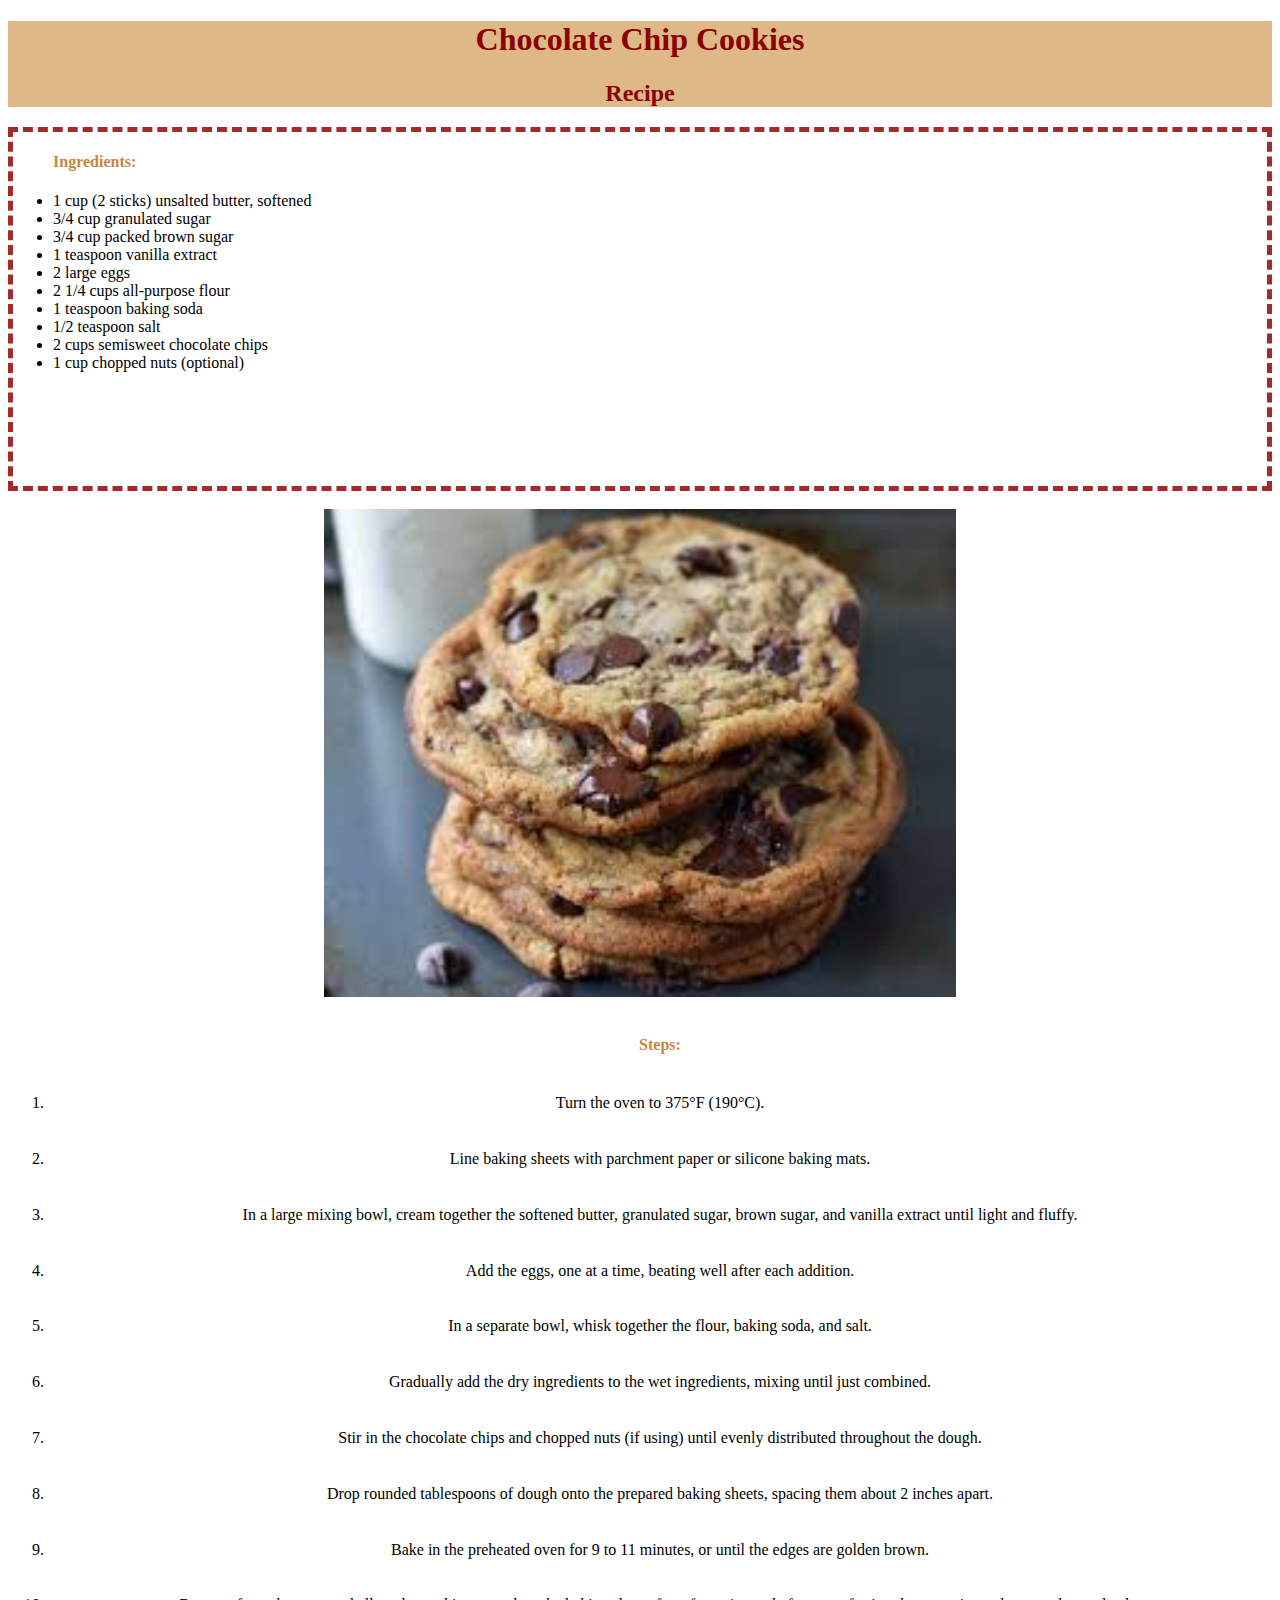
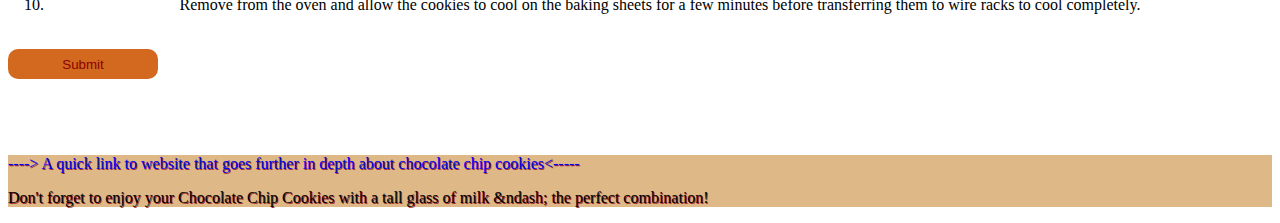
<file: static/index.html>
<!DOCTYPE html> <!-- This BEgins the code -->
<html lang="en"> <!-- Telling interpreter the language being coded in "English" -->
<head>
    <meta charset="UTF-8"> <!--Character set being used -->
    <meta name="viewport" content="width=device-width, initial-scale=1.0"> <!-- page -->
    <meta name="keywords" content= "Recipe, Baking, Cookies, Quick-Snack, Small Appetizer"> <!-- Keywords being used for search engine purposes -->
    <meta name="author" content="Pheona Ohakwe">
    <link href="https://fonts.googleapis.com/css2?family=Jersey+10+Charted&family=Nanum+Gothic&display=swap" rel="stylesheet">
    <link rel="stylesheet" href="./styles.css">
    <title>"Classic Chocolate Chip Cookies</title> 

</head>


<body>
    <header>
           <!-- Differentiating font sizes in titles and sub titles -->
        <h1 style="color:darkred;font-family: cursive; text-align: center;">Chocolate Chip Cookies</h1>
        <h2 id= "subHeader"> Recipe</h2>
        <style> header {background-color: burlywood}; </style>
    </header>
    <main>
     <!-- Creating my unordered list  -->
      <ul> 
            <h4 class = "h4">  Ingredients:</h4>
            <style> main {border: thick dashed brown; };</style>
            <li>1 cup (2 sticks) unsalted butter, softened</li>
            <li>3/4 cup granulated sugar</li>
            <li>3/4 cup packed brown sugar</li>
            <li>1 teaspoon vanilla extract</li>
            <li>2 large eggs</li>
            <li> 2 1/4 cups all-purpose flour</li>
            <li>1 teaspoon baking soda</li>
            <li>1/2 teaspoon salt</li>
            <li>2 cups semisweet chocolate chips</li>
            <li>1 cup chopped nuts (optional)</li>
            <style> ul {margin-bottom: 3cm;}</style>
      </ul>
    
    </main>
     <br>
     <!-- attaching my images to webpage in static folder to be displayed on page setting dimensions and labeling div -->
     <img src="./cookie.jpeg" alt="cookie pic" class="center">
     <br><!-- break -->
    <section>
        <ol>
        <!-- Creating my order list for the recipe  -->
         <h4 class = "h4"> Steps:</h4>
         <style> section{text-align: center; };</style>
         <li style="padding: .5cm; text-align: center;"> Turn the oven to 375°F (190°C). </li>
         <li style="padding: .5cm;text-align: center;"> Line baking sheets with parchment paper or silicone baking mats.</li>
         <li style="padding: .5cm;text-align: center;"> In a large mixing bowl, cream together the softened butter, granulated sugar, brown sugar, and vanilla extract until light and fluffy.</li>
         <li style="padding: .5cm;text-align: center;">  Add the eggs, one at a time, beating well after each addition.</li>
         <li style="padding: .5cm;text-align: center;"> In a separate bowl, whisk together the flour, baking soda, and salt. </li>
         <li style="padding: .5cm;text-align: center;">  Gradually add the dry ingredients to the wet ingredients, mixing until just combined.</li>
         <li style="padding: .5cm;text-align: center;"> Stir in the chocolate chips and chopped nuts (if using) until evenly distributed throughout the dough.</li>
         <li style="padding: .5cm;text-align: center;"> Drop rounded tablespoons of dough onto the prepared baking sheets, spacing them about 2 inches apart.</li>
         <li style="padding: .5cm;text-align: center;"> Bake in the preheated oven for 9 to 11 minutes, or until the edges are golden brown.</li>
         <li style="padding: .5cm;text-align: center;">  Remove from the oven and allow the cookies to cool on the baking sheets for a few minutes before transferring them to wire racks to cool completely.</li>
    
        </ol>      
        
    </section>
    <a href ="./recipe_submission_form.html">
     <button style ="padding: 5px; margin-bottom: 2cm; color: darkred; background-color: chocolate;"> Submit</button>
    </a>

    <!-- attaching my link to my external webpage -->
    <footer>
        <a style="text-decoration: none;" href=" https://www.ghirardelli.com/recipes/classic-chocolate-chip-cookies-rec1016." target="_blank"id="source link"</a>----> A quick link to website that goes further in depth about chocolate chip cookies<-----</a>

        <!--using amp to distinguish the and character in the text  -->
        <p><style>footer {background-color: burlywood;}</style>Don't forget to enjoy your Chocolate Chip Cookies with a tall glass of milk &ampndash; the perfect combination!</p>
    </footer>
</body>
</file>
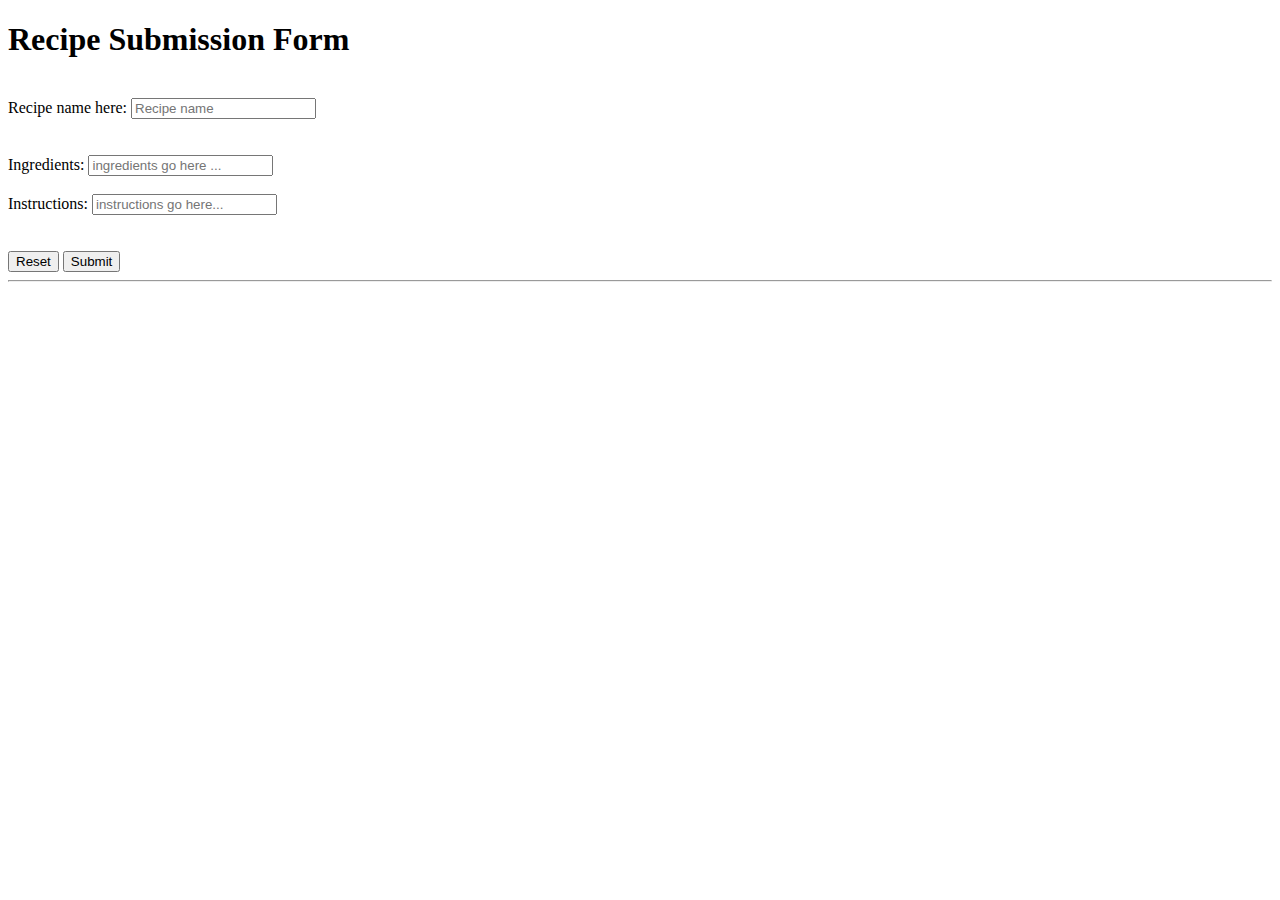
<file: static/recipe_submission_form.html>
<!DOCTYPE html>
<html lang="en">
<head>
    <meta charset="UTF-8">
    <meta name="viewport" content="width=device-width, initial-scale=1.0">
    <title>SE147 Does Forms</title>
</head>
<body>
    
    <header>
        <h1>Recipe Submission Form</h1>
    </header>
    <main>
        
        
    
        <form onSubmit="handlesubmit">
           
            <br>  
            <label for="recipe name">Recipe name here:</label>
            <input 
                type="recipe name" 
                id="recipe name" 
                name="recipe name" 
                placeholder="Recipe name "
                autocomplete="on"
               
                title="Please provide recipe name here"
                multiple
                required>
              
                <div role="alert" aria-live="assertive"></div>
                <!-- title is what will be displayed in the input doesn't match pattern -->
            <br>  
            <br>
            <label for="Ingredients">Ingredients:</label>
            <input type="ingredients" id="ingredients" name="ingredients" placeholder="ingredients go here ... ">
            <div role="alert" aria-live="assertive"></div>

            <br>
            <label for="instructions">Instructions:</label>
            <input type="instructions" id="instructions" name="instructions" placeholder="instructions go here..." >
            <div role="alert" aria-live="assertive"></div>
            <br>
           
           
            
            </select>
            <div role="alert">
            <br>
            <button type="reset">Reset</button>
            <button type="submit">Submit</button>
            
        </form>
        
        <br>
        <hr>
  
        </form>
    </main>
    
</body>
</html>
</file>
<file: static/styles.css>
/* 


 and at least 1 combinator selector when styling your CSS. 
 */
.center{
    display: block;
    margin-left:auto ;
    margin-right: auto;
    width: 50%;
}

#subHeader {
    font-family: cursive; 
    text-align: center; 
    color: darkred ;
}
footer {
    text-shadow: brown 1px 1px;
}

.h4 {
    font-family: fantasy; color: peru; font-weight: bold; 
} 

a:hover{ 
    color: red;
}

button {
   
    border: none; 
    border-radius: 10px;
    width: 150px;
    height: 30px
}

button:hover {
    box-shadow: 10px 5px 5px teal;
}
</file>
